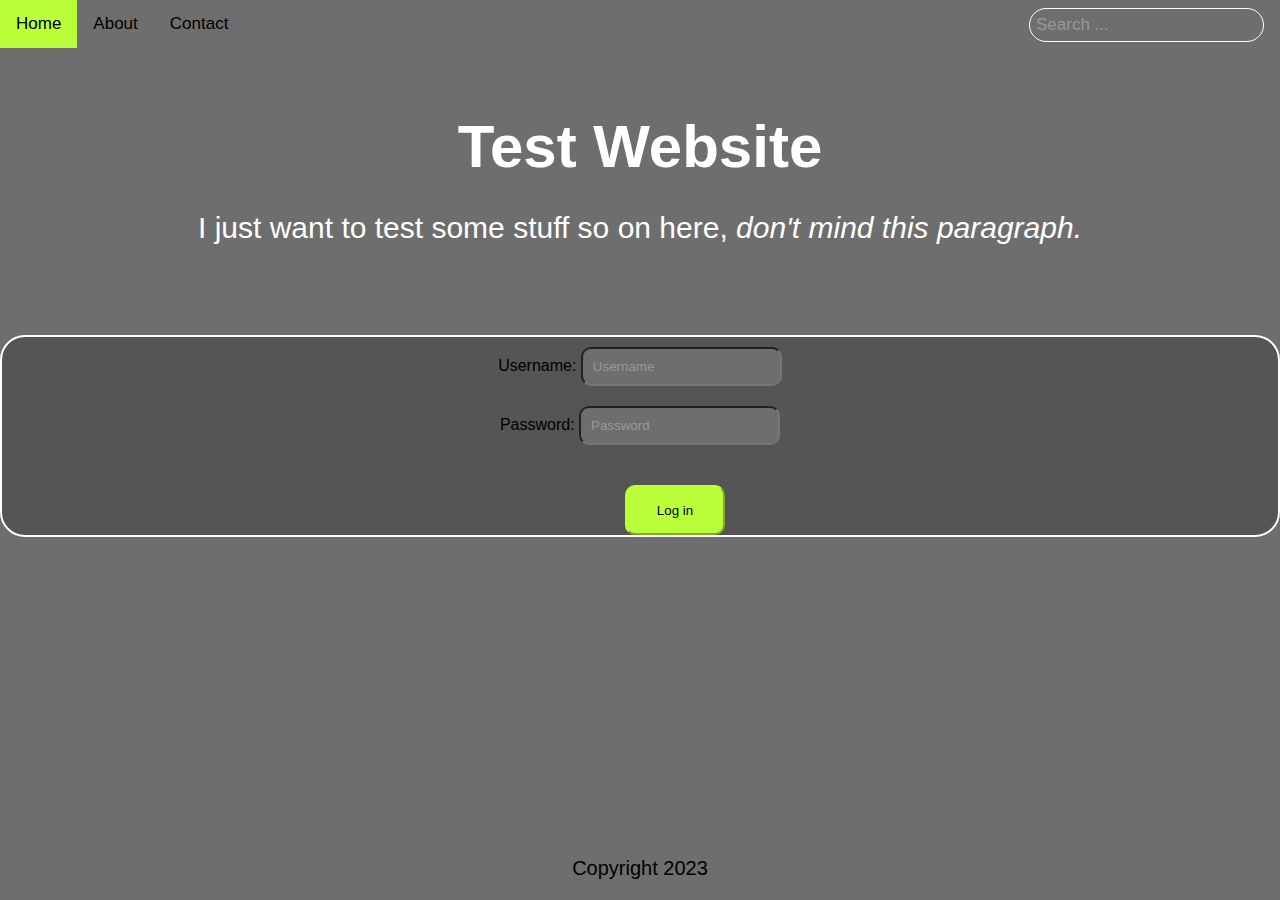
<file: index.html>
<!DOCTYPE html>
<html lang="en">

<head>
    <meta charset="UTF-8">
    <meta http-equiv="X-UA-Compatible" content="IE=edge">
    <meta name="viewport" content="width=device-width, initial-scale=1.0">
    <link rel="stylesheet" href="styles.css">
    <title>Home</title>
</head>

<body>
    <div class="topnav">
        <a class="active" href="index.html">Home</a>
        <a href="about.html">About</a>
        <a href="contact.html">Contact</a>
        <input type="text" placeholder="Search ...">
    </div>
    <div class="header">
        <h1>Test Website</h1>
        <p class="headpar">I just want to test some stuff so on here, <em>don't mind this paragraph.</em></p>
    </div>
    <form>
        <label for="username">Username: </label>
        <input type="text" class="rounded-input" id="username" name="username" placeholder="Username"><br>
        <label for="password">Password: </label>
        <input type="password" class="rounded-input" id="passw" name="passw" placeholder="Password"><br>
        <button type="submit" class="form-submit-button">Log in</button>
    </form>
    <div class ="footer">
        <p class="copyright">Copyright 2023</p>
    </div>
</body>

</html>
</file>
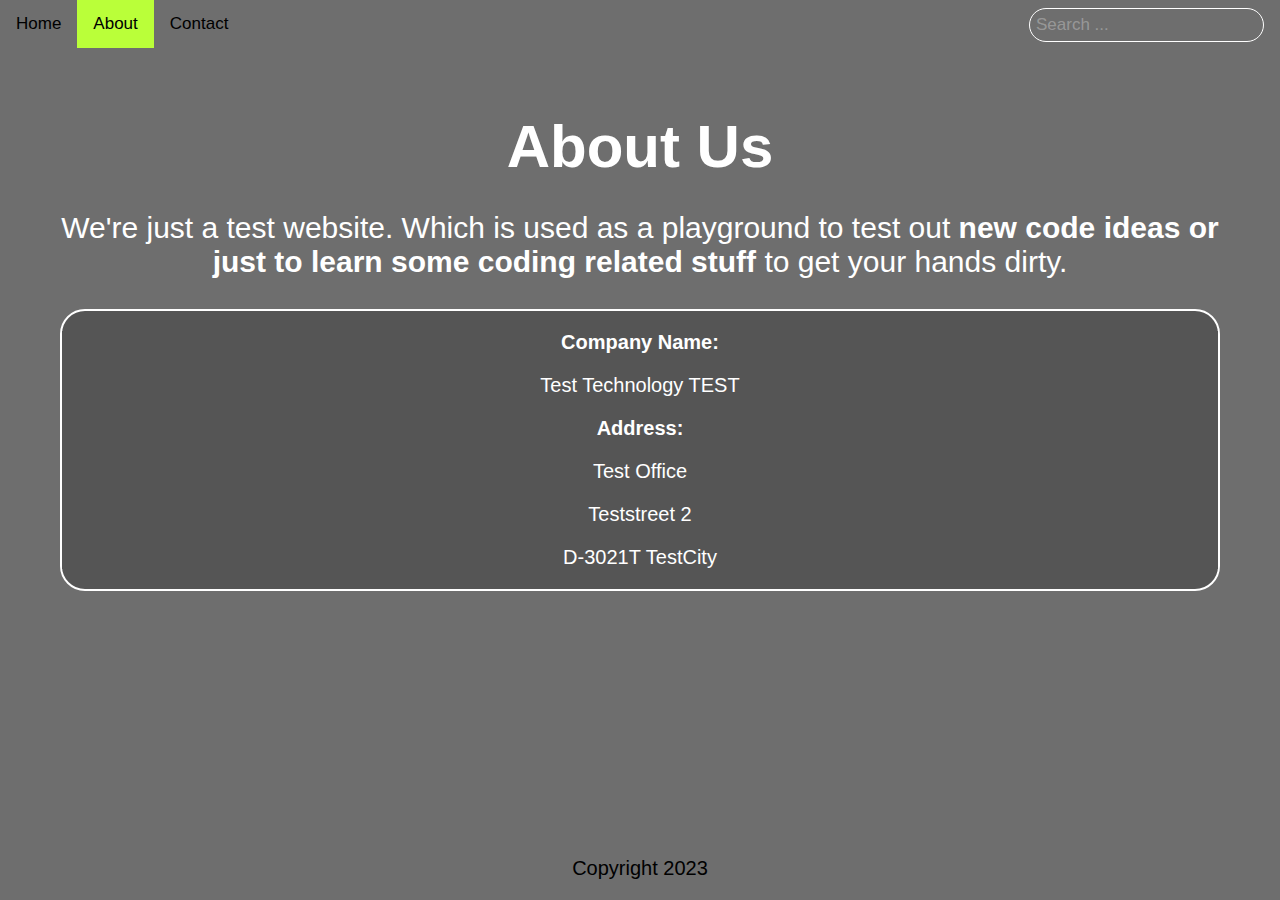
<file: about.html>
<!DOCTYPE html>
<html lang="en">
<head>
    <meta charset="UTF-8">
    <meta http-equiv="X-UA-Compatible" content="IE=edge">
    <meta name="viewport" content="width=device-width, initial-scale=1.0">
    <link rel="stylesheet" href="styles.css">
    <title>About</title>
</head>
<body>
    <div class="topnav">
        <a href="index.html">Home</a>
        <a class="active" href="about.html">About</a>
        <a href="contact.html">Contact</a>
        <input type="text" placeholder="Search ...">
    </div>
    <div class="header">
        <h1>About Us</h1>
        <p>We're just a test website. Which is used as a playground to test out <b>new code ideas or just to learn some coding related stuff</b> to get your hands dirty.</p>
        <div class="imprint">
        <p class="companyp"><b class="companyp">Company Name:</b> </p>
        <p class="testtechp">Test Technology TEST</p>
        <p class="adressp"><b class="adressp">Address:</b> </p>
        <p class="testofficep">Test Office</p>
        <p class="teststreetp">Teststreet 2</p>
        <p class="testcityp">D-3021T TestCity</p>
    </div>
    <div class="footer">
        <p class="copyright">Copyright 2023</p>
    </div>
</body>
</html>
</file>
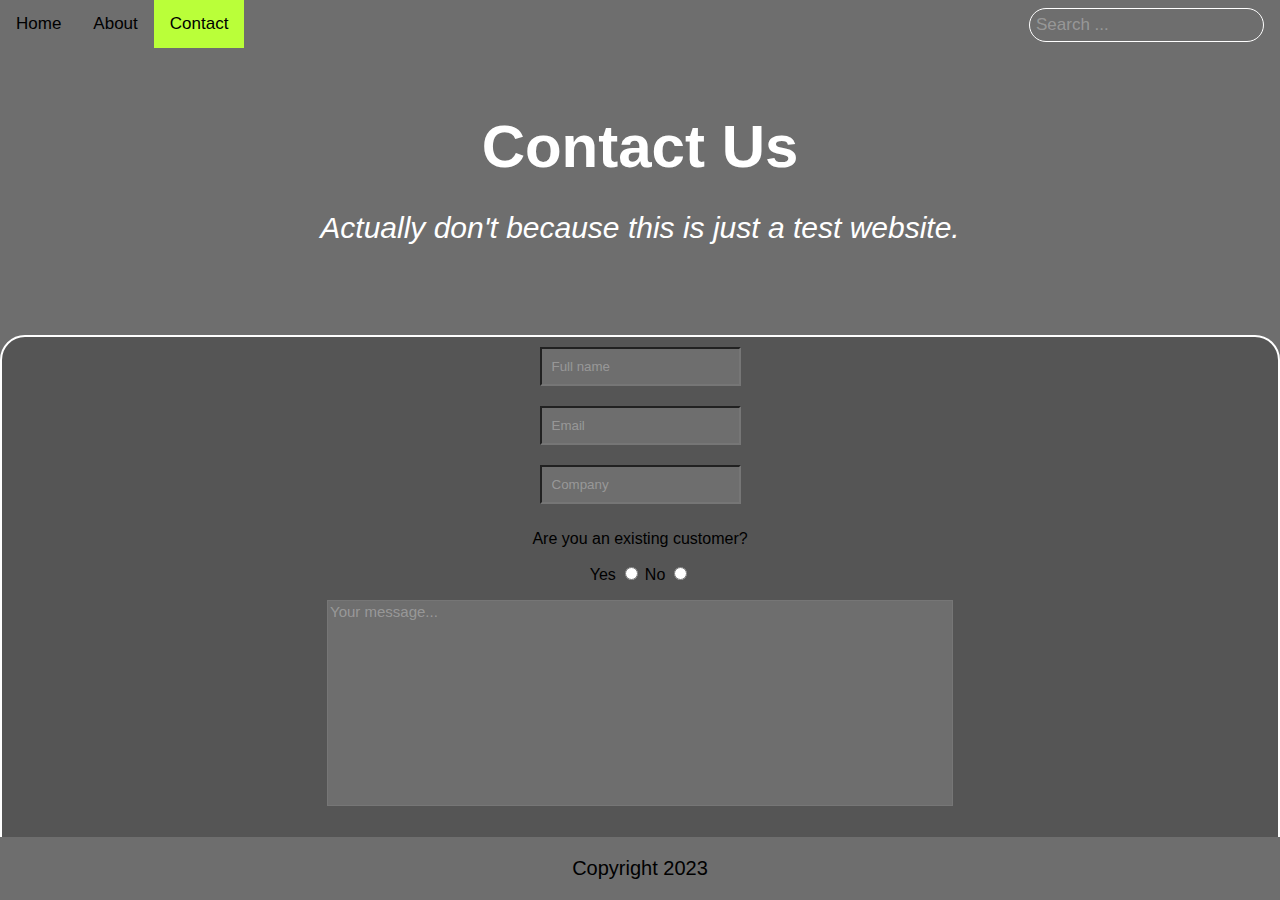
<file: contact.html>
<!DOCTYPE html>
<html lang="en">
<head>
    <meta charset="UTF-8">
    <meta http-equiv="X-UA-Compatible" content="IE=edge">
    <meta name="viewport" content="width=device-width, initial-scale=1.0">
    <link rel="stylesheet" href="styles.css">
    <title>Contact</title>
</head>
<body>
    <div class="topnav">
        <a href="index.html">Home</a>
        <a href="about.html">About</a>
        <a class="active" href="contact.html">Contact</a>
        <input type="text" placeholder="Search ...">
    </div>
    <div class="header">
        <h1>Contact Us</h1>
        <p><em>Actually don't because this is just a test website.</em></p>
    </div>
    <form>
        <input type="text" placeholder="Full name"><br>
        <input type="email" placeholder="Email"><br>
        <input type="text" placeholder="Company"><br>
        <p class="customerquestion">Are you an existing customer?</p>
        <label for="yesradio" class="yesradio"> Yes</label>
        <input type="radio" name="existingcustomer" id="yesradio">
        <label for="noradio" class="noradio"> No</label>
        <input type="radio" name="existingcustomer" id="noradio"> <br>
        <textarea class="yourmessagebox" placeholder="Your message..."></textarea> <br>
        <button type="submit" class="sendContact">Send</button>
    </form>

    <div class="footer">
        <p class="copyright">Copyright 2023</p>
    </div>
</body>
</html>
</file>
<file: styles.css>
body {
    height:100%;
    margin:0;
    padding:0
}
h1 {
    background-color: #6E6E6E;
    margin:0;
    padding:0
}

.headpar{
    background-color: #6E6E6E;
}

.copyright{
    color: black;
    font-size: 20px;
}

em{
    background-color: #6E6E6E;
}

.header {
    padding: 60px;
    text-align: center;
    background-color: #6E6E6E;
    color: #FFFFFF;
    font-size: 30px;
    font-family: Arial, Helvetica, sans-serif;
}

input[type=text] {
    padding: 10px;
    margin: 10px 0;
    font-family: Arial, Helvetica, sans-serif;
}

input[type=text]:focus{
    outline: 0;
    border-color: #FFFFFF;
}

input[type=password] {
    padding: 10px;
    margin: 10px 0;
    font-family: Arial, Helvetica, sans-serif;
}

input[type=password]:focus{
    outline: 0;
    border-color: #FFFFFF;
}

input[type=email] {
    padding: 10px;
    margin: 10px 0;
    font-family: Arial, Helvetica, sans-serif;
}

input[type=email]:focus {
    outline: 0;
    border-color: #FFFFFF;
}

label {
    font-family: Arial, Helvetica, sans-serif;
}

.rounded-input {
    padding: 10px;
    border-radius: 10px;
}

form {
    text-align: center;
}

* {
    background-color: #6E6E6E;
}

.form-submit-button {
	background: #BAFF39;
	color: black;
	border-style: outset;
	border-color: #BAFF39;
	height: 50px;
	width: 100px;
	font-family: Arial, Helvetica, sans-serif;
	text-shadow: none;
    margin-left: 70px;
    margin-top: 30px;
    padding: 10px;
    border-radius: 10px;
}

.form-submit-button:hover {
    background-color: rgba(255, 255, 255, 0.5);
}

.footer{
    position: fixed;
    left: 0;
    bottom: 0;
    width: 100%;
    background-color: #6E6E6E;
    color: white;
    text-align: center;
    font-family: Arial, Helvetica, sans-serif;
}

.topnav{
    overflow: hidden;
    background-color: #6E6E6E;
}

.topnav a {
    float: left;
    display: block;
    color: black;
    text-align: center;
    padding: 14px 16px;
    text-decoration: none;
    font-size: 17px;
    font-family: Arial, Helvetica, sans-serif;
}

.topnav a.active {
    background-color: #BAFF39;
    color: black;
}

.topnav input[type=text] {
    float: right;
    padding: 6px;
    border: solid #FFFFFF;
    border-width: 1px;
    border-radius: 20px;
    margin-top: 8px;
    margin-right: 16px;
    font-size: 17px;
    font-family: Arial, Helvetica, sans-serif;
}

@media screen and (max-width: 600px) {
    .topnav a, .topnav input[type=text] {
        float: none;
        display: block;
        text-align: left;
        width: 100%;
        margin: 0;
        padding: 14px;
    }
    .topnav input[type=text] {
        border: 1px solid #ccc;
    }
}

::placeholder{
    color: rgba(255, 255, 255, 0.3);
}

.customerquestion {
    font-family: Arial, Helvetica, sans-serif;
    background-color: #555555;
}

input[type=radio] {
    margin-bottom: 20px;
}

.yesradio {
    font-family: Arial, Helvetica, sans-serif;
}

.noradio {
    font-family: Arial, Helvetica, sans-serif;
}

.imprint {
    font-size: 20px;
    font-family: Arial, Helvetica, sans-serif;
    border-style: solid;
    border: 2px solid #FFFFFF;
    border-width: 2px;
    border-radius: 25px;
    text-align: center;
    background-color: #555555;
}

form {
    border-style: solid;
    border-color: #FFFFFF;
    border-width: 20px;
    border-radius: 25px;
    border: 2px solid #FFFFFF;
    background-color: #555555;
}

label {
    background-color: #555555;
}

.yourmessagebox {
    resize: none;
    width: 620px;
    height: 200px;
    font-family: Arial, Helvetica, sans-serif;
    font-size: 15px;
}

.testtechp {
    background-color: #555555;
}

.adressp {
    background-color: #555555;
}

.companyp {
    background-color: #555555;
}

.testofficep {
    background-color: #555555;
}

.teststreetp {
    background-color: #555555;
}

.testcityp {
    background-color: #555555;
}

.sendContact {
    background: #BAFF39;
	color: black;
	border-style: outset;
	border-color: #BAFF39;
	height: 50px;
	width: 100px;
	font-family: Arial, Helvetica, sans-serif;
	text-shadow: none;
    margin-left: 70px;
    margin-top: 30px;
    padding: 10px;
    border-radius: 10px;
}

.sendContact:hover {
    background-color: rgba(255, 255, 255, 0.5);
}
</file>
